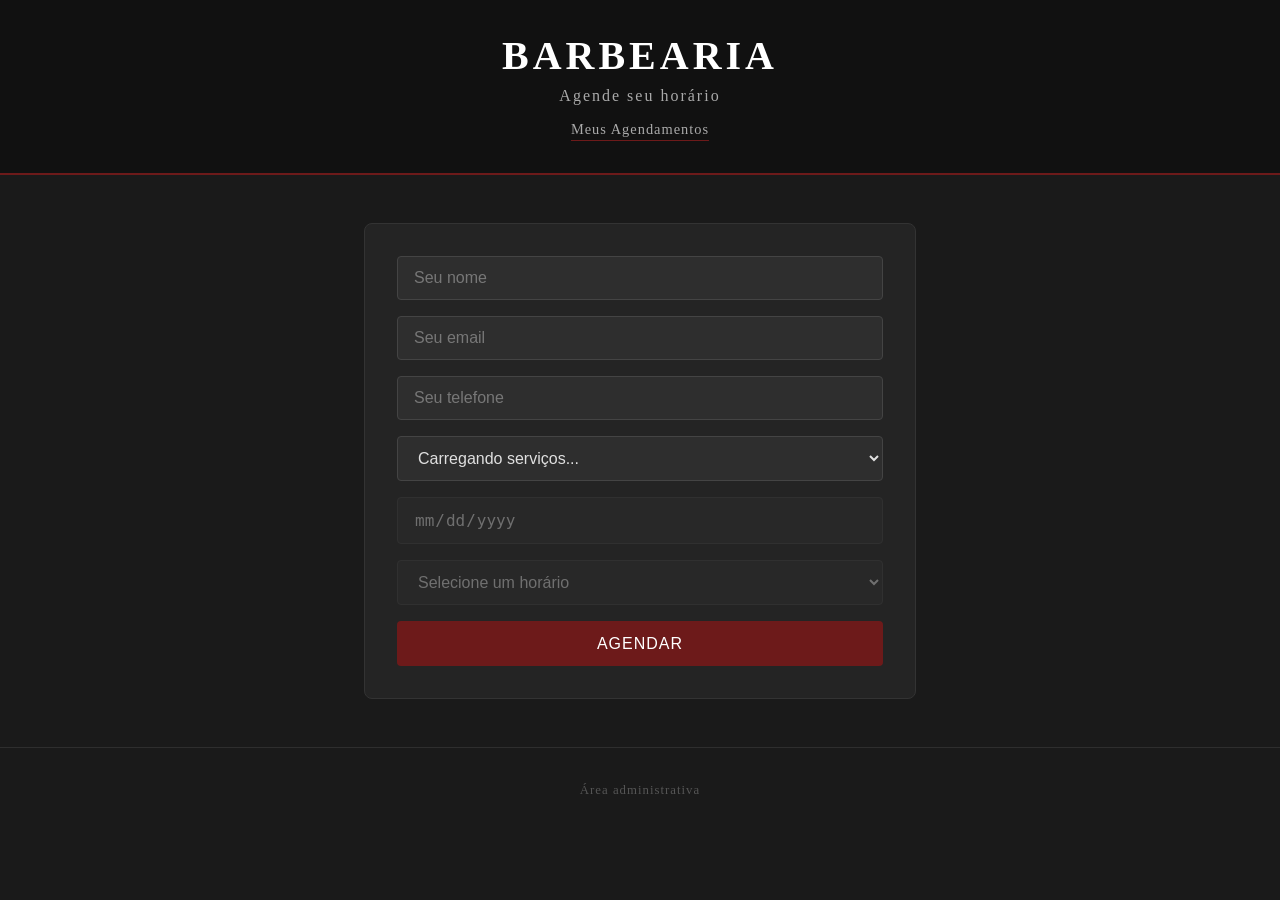
<file: frontend/public/index.html>
<!DOCTYPE html>
<html lang="pt-BR">
<head>
    <meta charset="UTF-8">
    <meta name="viewport" content="width=device-width, initial-scale=1.0">
    <title>Barbearia — Agendamento</title>
    <link rel="stylesheet" href="../css/publico.css">
</head>
<body>

<header>
    <h1>Barbearia</h1>
    <p>Agende seu horário</p>
    <a href="meus-agendamentos.html" id="btn-meus-agendamentos">Meus Agendamentos</a>
</header>

<main>
    <form id="form-agendamento">

        <input type="text" id="nome" placeholder="Seu nome" required>
        <input type="email" id="email" placeholder="Seu email" required>
        <input type="tel" id="telefone" placeholder="Seu telefone" required>

        <select id="servico">
            <option value="">Selecione um serviço</option>
        </select>

        <input type="date" id="data" disabled>

        <select id="horario" disabled>
            <option value="">Selecione um horário</option>
        </select>

        <button type="submit">Agendar</button>

    </form>

    <div id="mensagem"></div>
</main>
<footer>
    <a href="../admin/login.html">Área administrativa</a>
</footer>
<script src="../js/api.js"></script>
<script src="../js/agendamento.js"></script>
</body>
</body>
</html>
</file>
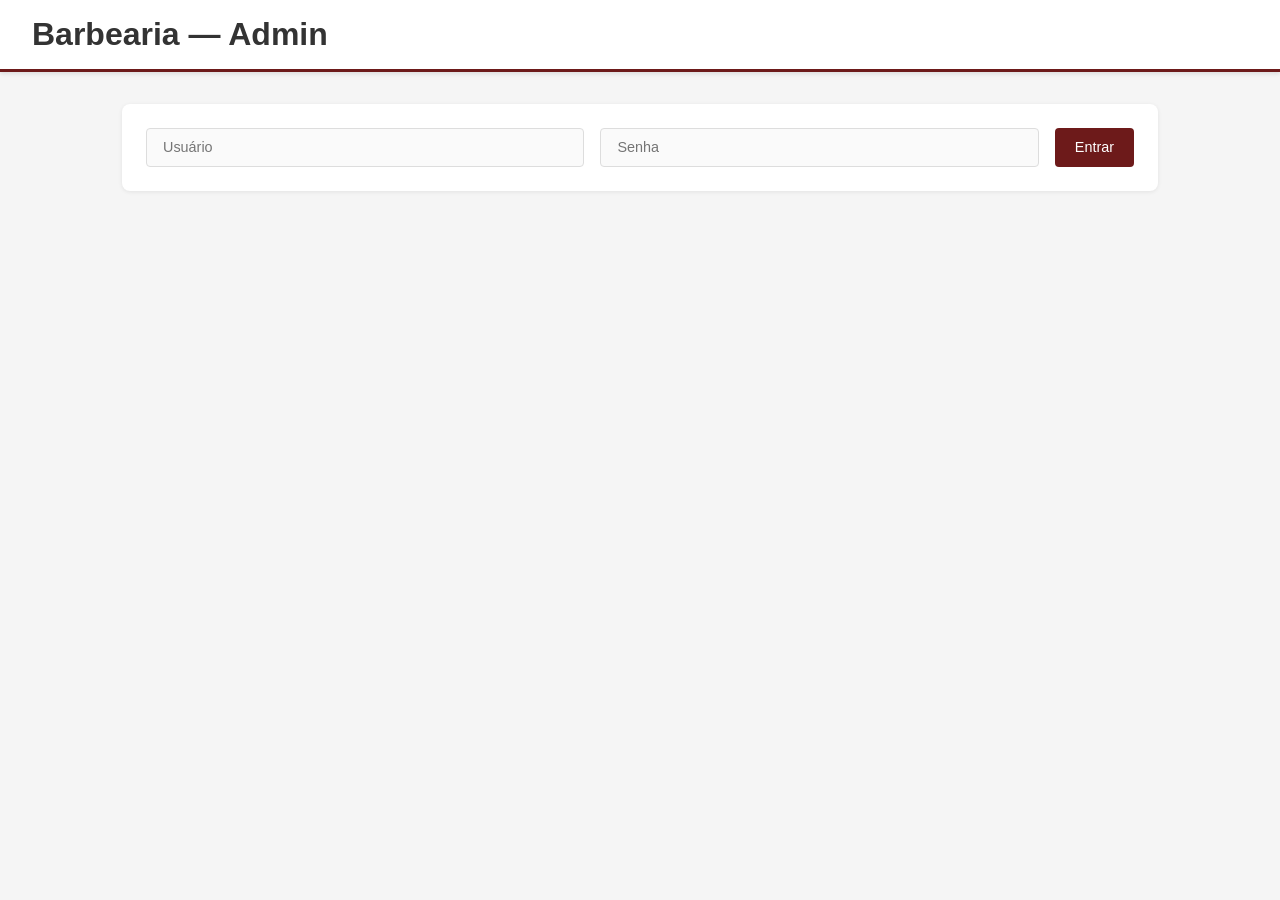
<file: frontend/admin/barbeiro.html>
<!DOCTYPE html>
<html lang="pt-BR">
<head>
    <meta charset="UTF-8">
    <meta name="viewport" content="width=device-width, initial-scale=1.0">
    <title>Barbearia — Perfil do Barbeiro</title>
    <link rel="stylesheet" href="../css/admin.css">
</head>
<body>

<header>
    <h1>Barbearia — Admin</h1>
    <nav>
        <a href="dashboard.html">Dashboard</a>
        <a href="servicos.html">Serviços</a>
        <a href="barbeiro.html">Barbeiro</a>
        <a href="clientes.html">Clientes</a>
    </nav>
    <button id="btn-logout">Logout</button>
</header>

<main>
    <form id="form-barbeiro">
        <input type="text" id="nome" placeholder="Nome" required>
        <input type="text" id="especialidade" placeholder="Especialidade">
        <input type="text" id="descricao" placeholder="Descrição">
        <input type="time" id="horarioInicio" required>
        <input type="time" id="horarioFim" required>

        <fieldset>
            <legend>Dias de Trabalho</legend>
            <label><input type="checkbox" value="MONDAY"> Segunda</label>
            <label><input type="checkbox" value="TUESDAY"> Terça</label>
            <label><input type="checkbox" value="WEDNESDAY"> Quarta</label>
            <label><input type="checkbox" value="THURSDAY"> Quinta</label>
            <label><input type="checkbox" value="FRIDAY"> Sexta</label>
            <label><input type="checkbox" value="SATURDAY"> Sábado</label>
            <label><input type="checkbox" value="SUNDAY"> Domingo</label>
        </fieldset>

        <button type="submit">Atualizar</button>
    </form>

    <p id="mensagem"></p>
</main>

<script src="../js/api.js"></script>
<script src="../js/barbeiro.js"></script>
</body>
</html>
</file>
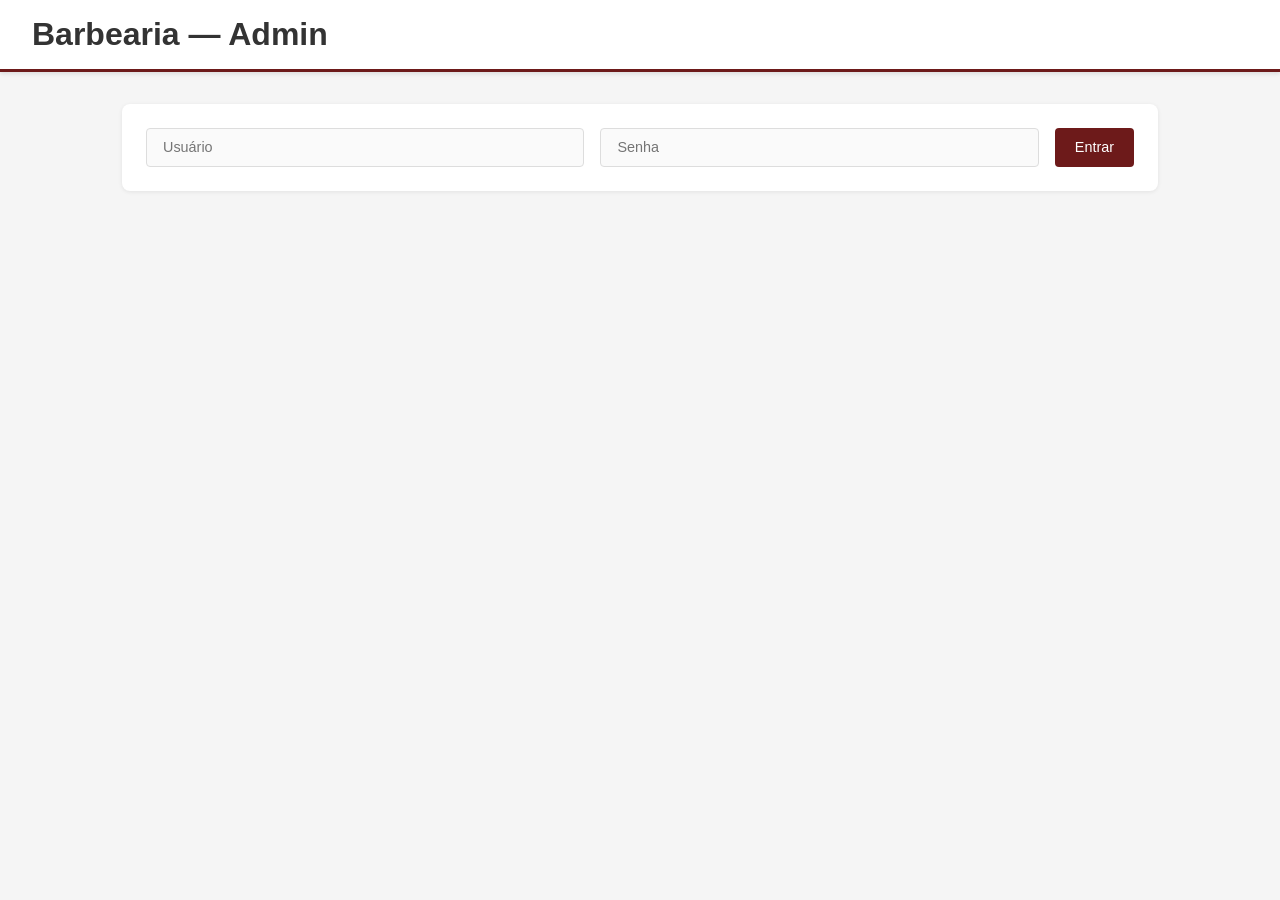
<file: frontend/admin/clientes.html>
<!DOCTYPE html>
<html lang="pt-BR">
<head>
    <meta charset="UTF-8">
    <meta name="viewport" content="width=device-width, initial-scale=1.0">
    <title>Barbearia — Clientes</title>
    <link rel="stylesheet" href="../css/admin.css">
</head>
<body>

<header>
    <h1>Barbearia — Admin</h1>
    <nav>
        <a href="dashboard.html">Dashboard</a>
        <a href="servicos.html">Serviços</a>
        <a href="barbeiro.html">Barbeiro</a>
        <a href="clientes.html">Clientes</a>
    </nav>
    <button id="btn-logout">Logout</button>
</header>

<main>
    <div id="form-edicao" style="display:none">
        <h2>Editar Cliente</h2>
        <input type="hidden" id="cliente-id">
        <input type="text" id="nome" placeholder="Nome" required>
        <input type="email" id="email" placeholder="Email" required>
        <input type="tel" id="telefone" placeholder="Telefone" required>
        <button id="btn-salvar">Salvar</button>
        <button id="btn-cancelar">Cancelar</button>
    </div>

    <h2>Clientes Cadastrados</h2>
    <table id="tabela-clientes">
        <thead>
        <tr>
            <th>Nome</th>
            <th>Email</th>
            <th>Telefone</th>
            <th>Ações</th>
        </tr>
        </thead>
        <tbody id="corpo-tabela"></tbody>
    </table>

    <p id="mensagem"></p>
</main>

<script src="../js/api.js"></script>
<script src="../js/clientes.js"></script>
</body>
</html>
</file>
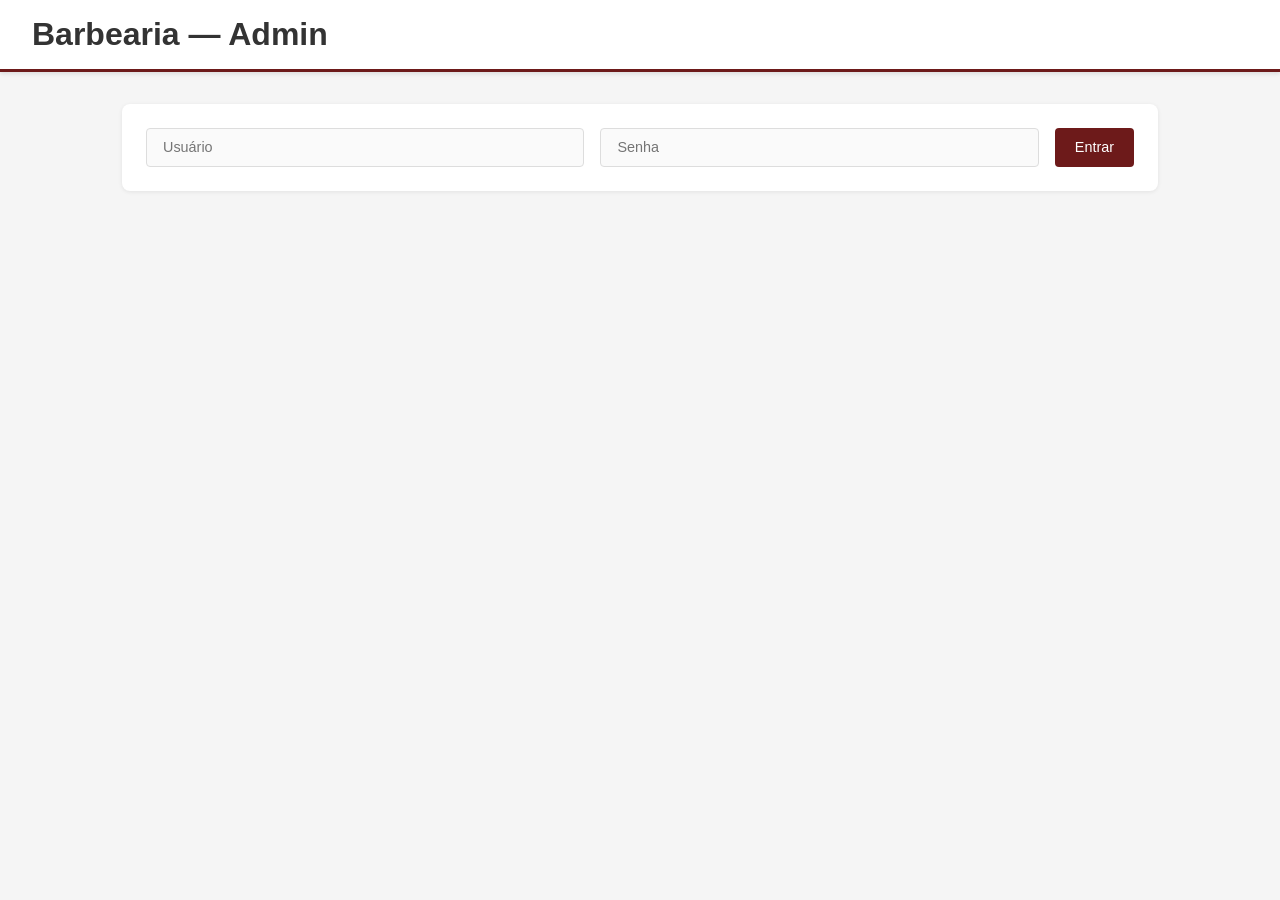
<file: frontend/admin/dashboard.html>
<!DOCTYPE html>
<html lang="pt-BR">
<head>
    <meta charset="UTF-8">
    <meta name="viewport" content="width=device-width, initial-scale=1.0">
    <title>Barbearia — Dashboard</title>
    <link rel="stylesheet" href="../css/admin.css">
</head>
<body>

<header>
    <h1>Barbearia — Admin</h1>
    <nav>
        <a href="dashboard.html">Dashboard</a>
        <a href="servicos.html">Serviços</a>
        <a href="barbeiro.html">Barbeiro</a>
        <a href="clientes.html">Clientes</a>
    </nav>
    <button id="btn-logout">Logout</button>
</header>

<main>
    <h2>Todos os Agendamentos</h2>
    <table id="tabela-agendamentos">
        <thead>
        <tr>
            <th>Cliente</th>
            <th>Email</th>
            <th>Serviço</th>
            <th>Data</th>
            <th>Horário</th>
            <th>Status</th>
        </tr>
        </thead>
        <tbody id="corpo-tabela"></tbody>
    </table>
    <p id="mensagem"></p>
</main>

<script src="../js/api.js"></script>
<script src="../js/dashboard.js"></script>
</body>
</html>
</file>
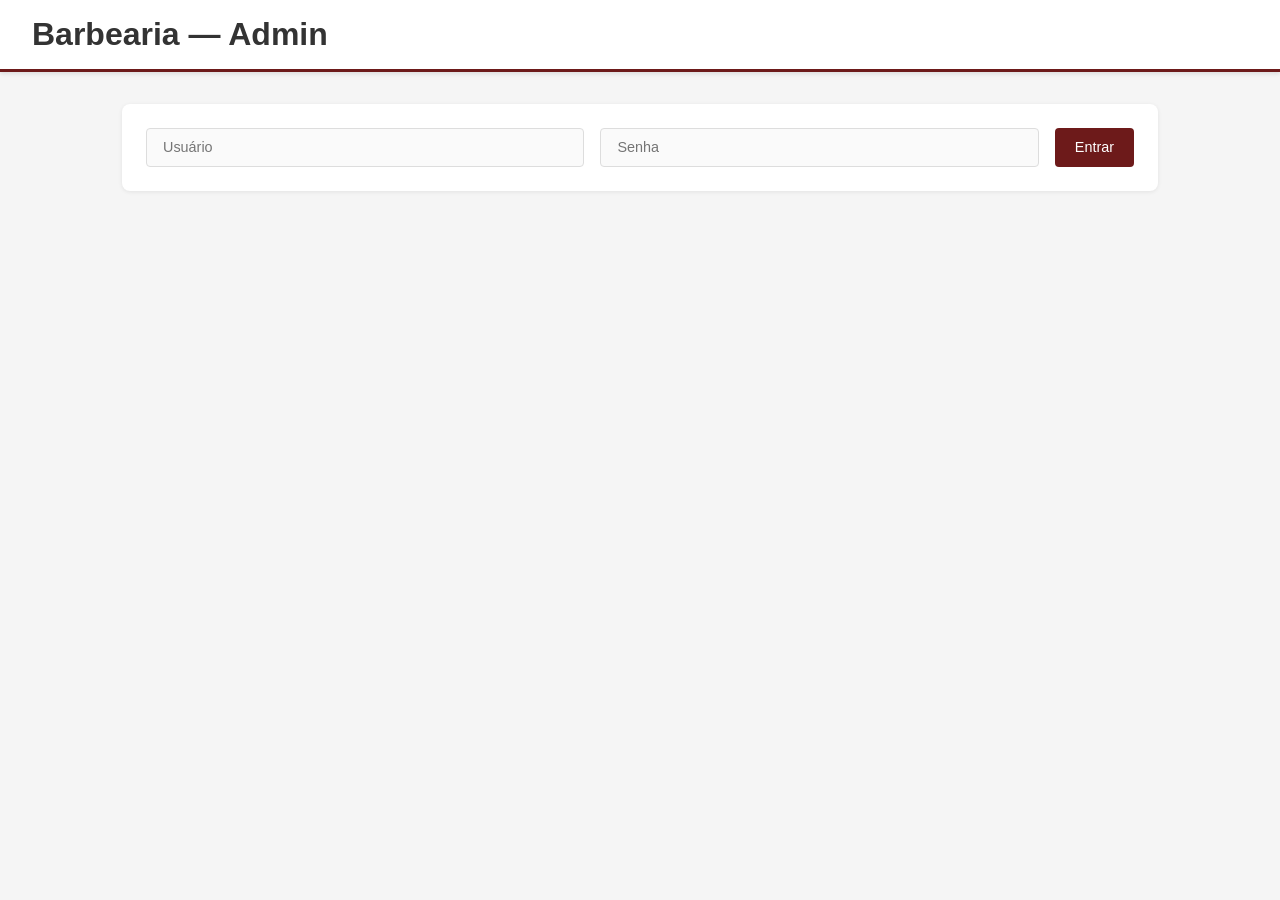
<file: frontend/admin/login.html>
<!DOCTYPE html>
<html lang="pt-BR">
<head>
    <meta charset="UTF-8">
    <meta name="viewport" content="width=device-width, initial-scale=1.0">
    <title>Barbearia — Admin</title>
    <link rel="stylesheet" href="../css/admin.css">
</head>
<body>

<header>
        <h1>Barbearia — Admin</h1>
</header>

<main>
    <form id="form-login">
        <input type="text" id="username" placeholder="Usuário" required>
        <input type="password" id="senha" placeholder="Senha" required>
        <button type="submit">Entrar</button>
    </form>

    <div id="mensagem"></div>
</main>

<script src="../js/api.js"></script>
<script src="../js/auth.js"></script>
</body>
</html>
</file>
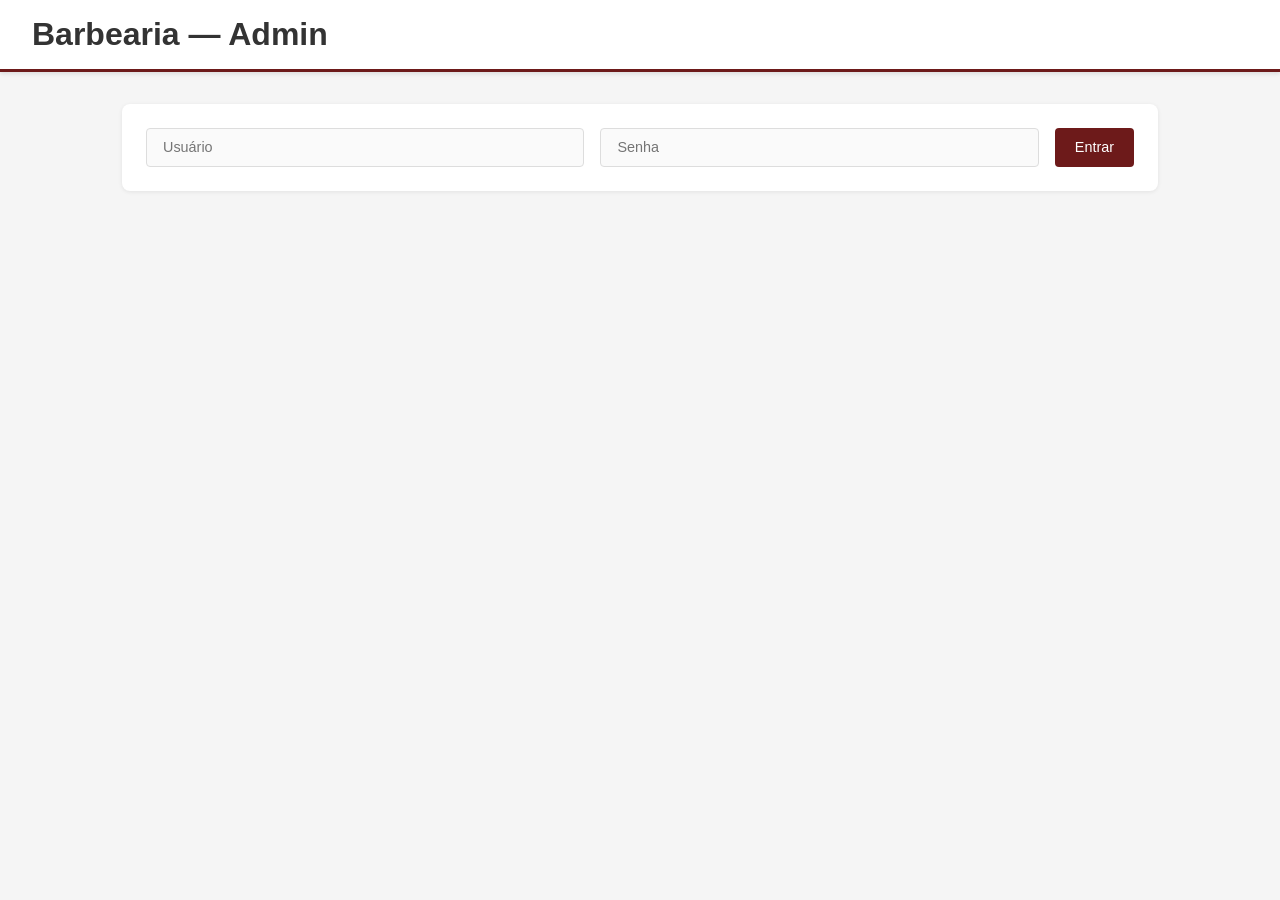
<file: frontend/admin/servicos.html>
<!DOCTYPE html>
<html lang="pt-BR">
<head>
    <meta charset="UTF-8">
    <meta name="viewport" content="width=device-width, initial-scale=1.0">
    <title>Barbearia — Serviços</title>
    <link rel="stylesheet" href="../css/admin.css">
</head>
<body>

<header>
    <h1>Barbearia — Admin</h1>
    <nav>
        <a href="dashboard.html">Dashboard</a>
        <a href="servicos.html">Serviços</a>
        <a href="barbeiro.html">Barbeiro</a>
        <a href="clientes.html">Clientes</a>
    </nav>
    <button id="btn-logout">Logout</button>
</header>

<main>
    <h2>Novo Serviço</h2>
    <form id="form-servico">
        <input type="hidden" id="servico-id">
        <input type="text" id="nome" placeholder="Nome" required>
        <input type="number" id="valor" placeholder="Valor (R$)" step="0.01" required>
        <input type="number" id="duracao" placeholder="Duração (minutos)" required>
        <input type="text" id="descricao" placeholder="Descrição">
        <button type="submit" id="btn-salvar">Salvar</button>
        <button type="button" id="btn-cancelar" style="display:none">Cancelar</button>
    </form>

    <h2>Serviços Cadastrados</h2>
    <table id="tabela-servicos">
        <thead>
        <tr>
            <th>Nome</th>
            <th>Valor</th>
            <th>Duração</th>
            <th>Descrição</th>
            <th>Ações</th>
        </tr>
        </thead>
        <tbody id="corpo-tabela"></tbody>
    </table>

    <p id="mensagem"></p>
</main>

<script src="../js/api.js"></script>
<script src="../js/servicos.js"></script>
</body>
</html>
</file>
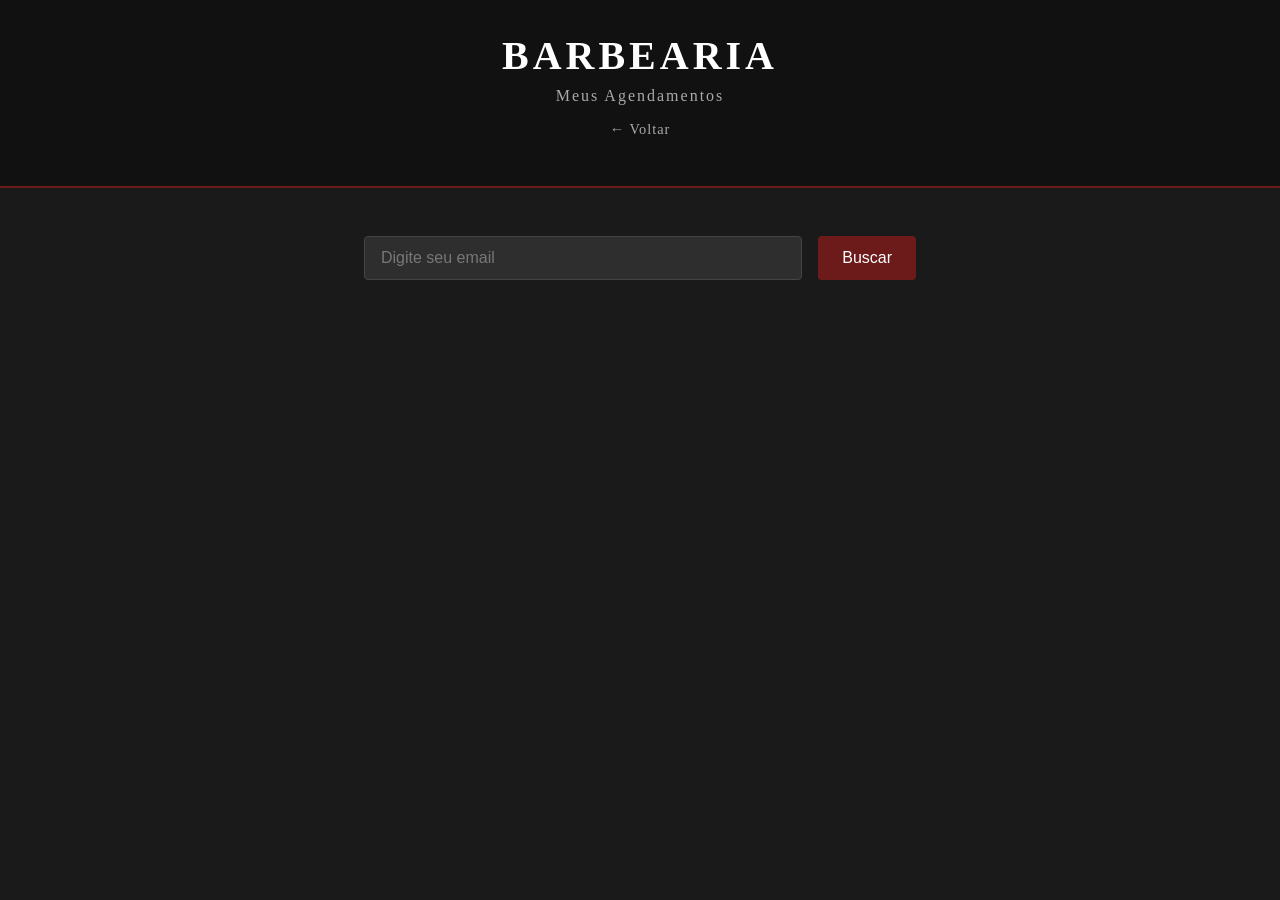
<file: frontend/public/meus-agendamentos.html>
<!DOCTYPE html>
<html lang="pt-BR">
<head>
    <meta charset="UTF-8">
    <meta name="viewport" content="width=device-width, initial-scale=1.0">
    <title>Barbearia — Meus Agendamentos</title>
    <link rel="stylesheet" href="../css/publico.css">
</head>
<body>

<header>
    <h1>Barbearia</h1>
    <p>Meus Agendamentos</p>
    <a href="index.html" id="btn-voltar">← Voltar</a>
</header>

<main>
    <div id="busca">
        <input type="email" id="email" placeholder="Digite seu email">
        <button id="btn-buscar">Buscar</button>
    </div>

    <div id="mensagem"></div>
    <div id="lista-agendamentos"></div>
</main>

<script src="../js/api.js"></script>
<script src="../js/meus-agendamentos.js"></script>
</body>
</html>
</file>
<file: frontend/css/publico.css>
* {
    margin: 0;
    padding: 0;
    box-sizing: border-box;
}

body {
    background-color: #1a1a1a;
    color: #e0e0e0;
    font-family: 'Georgia', serif;
    min-height: 100vh;
}

header {
    background-color: #111111;
    padding: 2rem;
    text-align: center;
    border-bottom: 2px solid #6D1A1A;
}

header h1 {
    font-size: 2.5rem;
    color: #ffffff;
    letter-spacing: 4px;
    text-transform: uppercase;
}

header p {
    color: #aaaaaa;
    margin-top: 0.5rem;
    font-size: 1rem;
    letter-spacing: 2px;
}

main {
    max-width: 600px;
    margin: 3rem auto;
    padding: 0 1.5rem;
}

form {
    background-color: #242424;
    padding: 2rem;
    border-radius: 8px;
    border: 1px solid #333333;
    display: flex;
    flex-direction: column;
    gap: 1rem;
}

input, select {
    background-color: #2e2e2e;
    border: 1px solid #444444;
    color: #e0e0e0;
    padding: 0.75rem 1rem;
    border-radius: 4px;
    font-size: 1rem;
    width: 100%;
}

input::placeholder {
    color: #777777;
}

input:focus, select:focus {
    outline: none;
    border-color: #6D1A1A;
}

input:disabled, select:disabled {
    opacity: 0.4;
    cursor: not-allowed;
}

button[type="submit"] {
    background-color: #6D1A1A;
    color: #ffffff;
    border: none;
    padding: 0.85rem;
    border-radius: 4px;
    font-size: 1rem;
    letter-spacing: 1px;
    cursor: pointer;
    text-transform: uppercase;
    transition: background-color 0.2s;
}

button[type="submit"]:hover {
    background-color: #8B2222;
}

#mensagem {
    margin-top: 1rem;
    text-align: center;
    font-size: 0.95rem;
}

/* Página meus agendamentos */
#busca {
    display: flex;
    gap: 1rem;
    margin-bottom: 2rem;
}

#busca input {
    flex: 1;
}

#busca button {
    background-color: #6D1A1A;
    color: #ffffff;
    border: none;
    padding: 0.75rem 1.5rem;
    border-radius: 4px;
    cursor: pointer;
    font-size: 1rem;
    transition: background-color 0.2s;
}

#busca button:hover {
    background-color: #8B2222;
}

#lista-agendamentos {
    display: flex;
    flex-direction: column;
    gap: 1rem;
}

.card {
    background-color: #242424;
    border: 1px solid #333333;
    border-radius: 8px;
    padding: 1.25rem;
}

.card.cancelado {
    opacity: 0.5;
}

.card.concluido {
    opacity: 0.6;
}

.card p {
    margin-bottom: 0.4rem;
    font-size: 0.95rem;
}

.btn-cancelar {
    margin-top: 0.75rem;
    background-color: #6D1A1A;
    color: #ffffff;
    border: none;
    padding: 0.5rem 1rem;
    border-radius: 4px;
    cursor: pointer;
    font-size: 0.9rem;
    transition: background-color 0.2s;
}

.btn-cancelar:hover {
    background-color: #8B2222;
}

#btn-meus-agendamentos {
    display: inline-block;
    margin-top: 1rem;
    color: #aaaaaa;
    text-decoration: none;
    font-size: 0.9rem;
    letter-spacing: 1px;
    border-bottom: 1px solid #6D1A1A;
    padding-bottom: 2px;
    transition: color 0.2s;
}

#btn-meus-agendamentos:hover {
    color: #ffffff;
}

#btn-voltar:hover {
    color: #ffffff;
}
#btn-voltar {
    display: inline-block;
    margin-top: 1rem;
    margin-bottom: 1rem;
    color: #aaaaaa;
    text-decoration: none;
    font-size: 0.9rem;
    letter-spacing: 1px;
    transition: color 0.2s;
}

footer {
    text-align: center;
    padding: 2rem;
    margin-top: 3rem;
    border-top: 1px solid #2e2e2e;
}

footer a {
    color: #555555;
    text-decoration: none;
    font-size: 0.8rem;
    letter-spacing: 1px;
    transition: color 0.2s;
}

footer a:hover {
    color: #aaaaaa;
}

#mensagem a {
    color: #6D1A1A;
    margin-left: 0.5rem;
    text-decoration: underline;
}

#mensagem a:hover {
    color: #8B2222;
}
</file>
<file: frontend/css/admin.css>
* {
    margin: 0;
    padding: 0;
    box-sizing: border-box;
}

body {
    background-color: #f5f5f5;
    color: #333333;
    font-family: Arial, sans-serif;
    min-height: 100vh;
}

header {
    background-color: #ffffff;
    padding: 1rem 2rem;
    display: flex;
    justify-content: space-between;
    align-items: center;
    border-bottom: 3px solid #6D1A1A;
    box-shadow: 0 2px 4px rgba(0,0,0,0.1);
}

nav {
    display: flex;
    gap: 1.5rem;
}

nav a {
    color: #444444;
    text-decoration: none;
    font-size: 0.95rem;
    padding-bottom: 2px;
    border-bottom: 2px solid transparent;
    transition: all 0.2s;
}

nav a:hover {
    color: #6D1A1A;
    border-bottom-color: #6D1A1A;
}

nav a.ativo {
    color: #6D1A1A;
    border-bottom-color: #6D1A1A;
    font-weight: bold;
}

main {
    max-width: 1100px;
    margin: 2rem auto;
    padding: 0 2rem;
}

h2 {
    font-size: 1.2rem;
    color: #444444;
    margin-bottom: 1rem;
    padding-bottom: 0.5rem;
    border-bottom: 2px solid #eeeeee;
}

/* Tabelas */
table {
    width: 100%;
    border-collapse: collapse;
    background-color: #ffffff;
    border-radius: 8px;
    overflow: hidden;
    box-shadow: 0 1px 4px rgba(0,0,0,0.08);
    margin-bottom: 2rem;
}

thead {
    background-color: #6D1A1A;
    color: #ffffff;
}

thead th {
    padding: 0.85rem 1rem;
    text-align: left;
    font-size: 0.9rem;
    letter-spacing: 0.5px;
}

tbody tr {
    border-bottom: 1px solid #eeeeee;
    transition: background-color 0.15s;
}

tbody tr:hover {
    background-color: #fafafa;
}

tbody td {
    padding: 0.75rem 1rem;
    font-size: 0.9rem;
}

/* Linha cancelada no dashboard */
tbody tr.cancelado {
    background-color: #e0e0e0;
    color: #888888;
}

tbody tr.cancelado:hover {
    background-color: #d6d6d6;
}

/* Formulários */
form {
    background-color: #ffffff;
    padding: 1.5rem;
    border-radius: 8px;
    box-shadow: 0 1px 4px rgba(0,0,0,0.08);
    display: flex;
    flex-wrap: wrap;
    gap: 1rem;
    margin-bottom: 2rem;
}

input, select {
    border: 1px solid #dddddd;
    padding: 0.65rem 1rem;
    border-radius: 4px;
    font-size: 0.9rem;
    color: #333333;
    background-color: #fafafa;
    flex: 1;
    min-width: 180px;
}

input:focus, select:focus {
    outline: none;
    border-color: #6D1A1A;
}

/* Botões */
button {
    padding: 0.65rem 1.25rem;
    border: none;
    border-radius: 4px;
    cursor: pointer;
    font-size: 0.9rem;
    transition: background-color 0.2s;
}

button[type="submit"],
button#btn-salvar {
    background-color: #6D1A1A;
    color: #ffffff;
}

button[type="submit"]:hover,
button#btn-salvar:hover {
    background-color: #8B2222;
}

button#btn-cancelar {
    background-color: #dddddd;
    color: #333333;
}

button#btn-cancelar:hover {
    background-color: #cccccc;
}

.btn-editar {
    background-color: #4a4a4a;
    color: #ffffff;
    margin-right: 0.5rem;
}

.btn-editar:hover {
    background-color: #333333;
}

.btn-deletar {
    background-color: #6D1A1A;
    color: #ffffff;
}

.btn-deletar:hover {
    background-color: #8B2222;
}

/* Mensagens */
#mensagem {
    margin-top: 1rem;
    font-size: 0.9rem;
}

/* Formulário de edição de clientes */
#form-edicao {
    background-color: #fff8f8;
    border: 1px solid #6D1A1A;
    padding: 1.5rem;
    border-radius: 8px;
    margin-bottom: 2rem;
    display: flex;
    flex-wrap: wrap;
    gap: 1rem;
}

/* Fieldset dos dias de trabalho */
fieldset {
    border: 1px solid #dddddd;
    border-radius: 4px;
    padding: 1rem;
    width: 100%;
}

legend {
    padding: 0 0.5rem;
    color: #666666;
    font-size: 0.9rem;
}

fieldset label {
    margin-right: 1rem;
    font-size: 0.9rem;
    cursor: pointer;
}

fieldset input[type="checkbox"] {
    min-width: unset;
    width: auto;
    flex: none;
    margin-right: 0.25rem;
}
</file>
